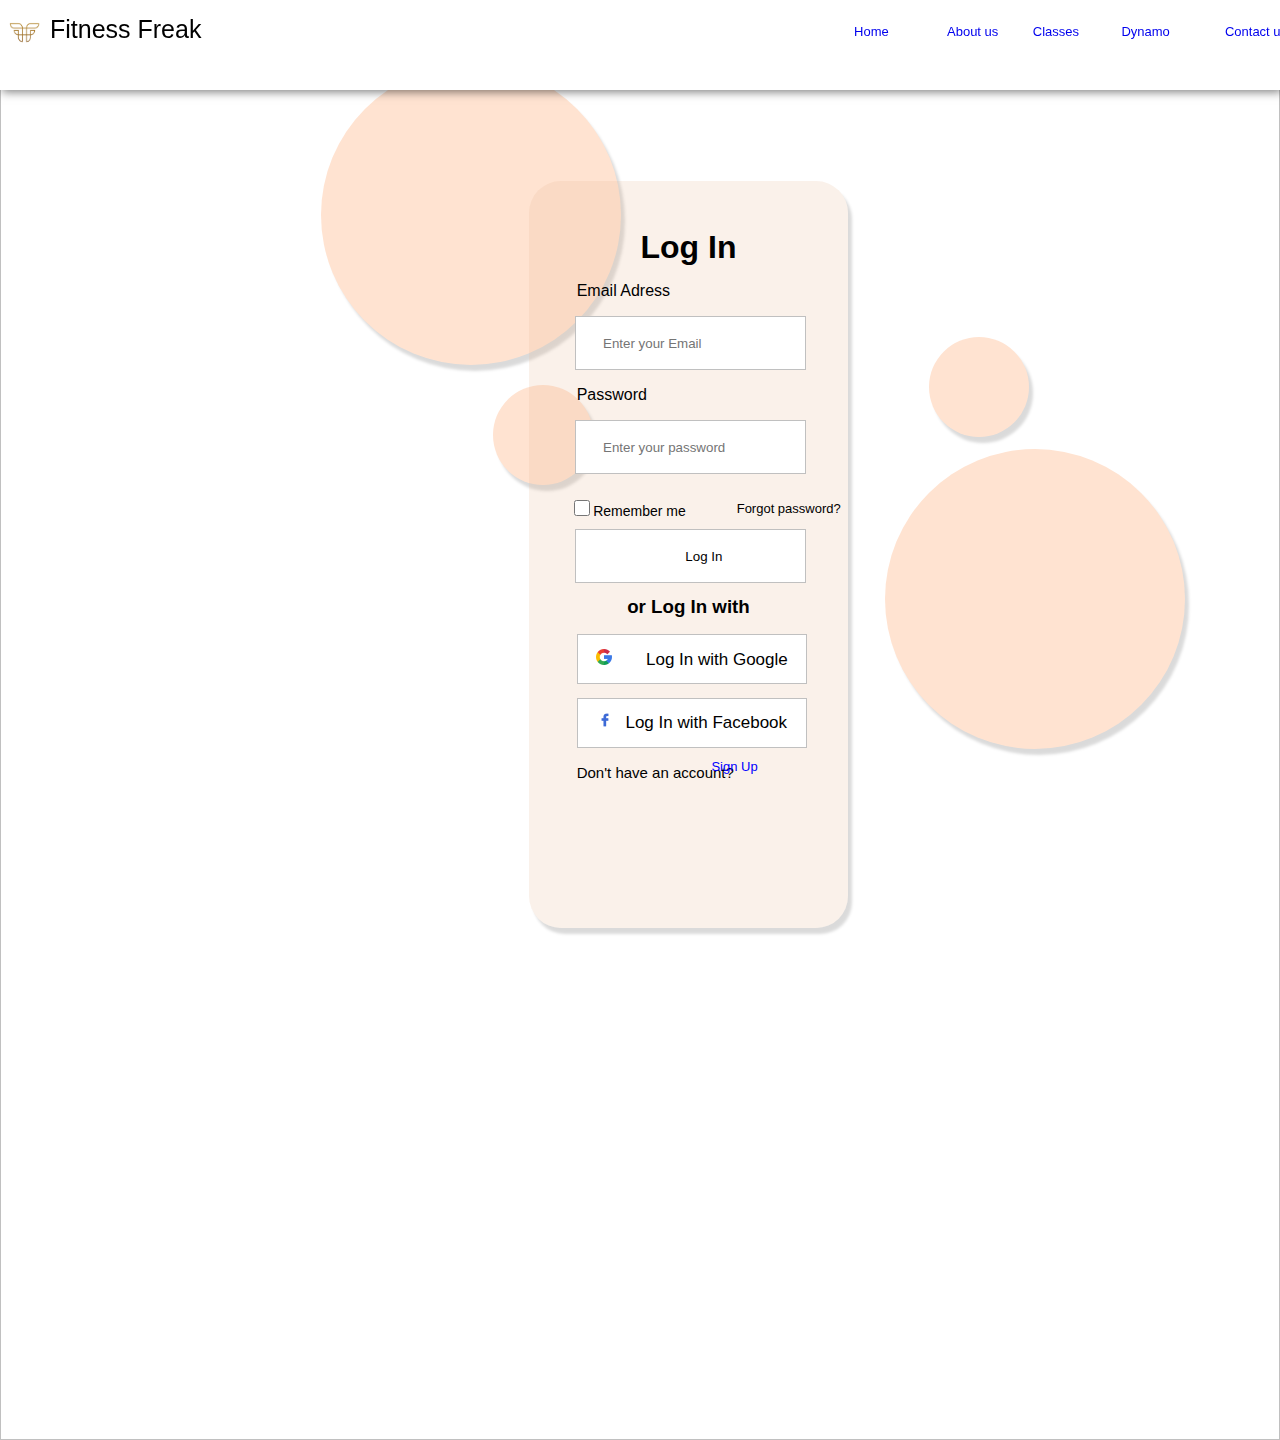
<file: login.html>
<!DOCTYPE html>
<html lang="en">
<head>
    <meta charset="UTF-8">
    <meta http-equiv="X-UA-Compatible" content="IE=edge">
    <meta name="viewport" content="width=device-width, initial-scale=1.0">
    <link rel="stylesheet" href="styles.css">
    <link rel="icon" href="./images/twice.jpg">
    <title>Login</title>
</head>
<body>
    <header>
        <nav>
            <div class="logo">
              <img src="./images/twice.jpg" alt="twice" class="ilogo"><span>Fitness Freak</span>
            </div>
          
            <ul>
                <li><a href="./landingPage.html">Home</a></li>
                <li><a href="./aboutUs.html">About us</a></li>
                <li><a href="./classes.html">Classes</a></li>
                <li><a href="./Dynamo.html">Dynamo</a></li>
                <li><a href="./contact.html">Contact us</a></li>
            </ul>
            <div class="contact">

            </div>
        </nav>
    </header>
    <section class="login">
       <div class="circled">
        <div class="circled1"></div>
        <div class="circled2"></div>
        <div class="circled3"></div>
        <div class="circled4"></div>
        </div>
        <div class="loginMain">
            <form action="./landingPage.html" method="get">
                <h1>Log In</h1>
                <label>Email Adress</label><input type="email" name="email" placeholder="Enter your Email">
                <label>Password</label><input type="password" name="password" placeholder="Enter your password">
                <input type="checkbox" name="remember" value="remember"><span>Remember me</span>
               <p>Forgot password?</p>
               <input type="submit" value="Log In" class="login">
               <h3>or Log In with</h3>
               

            </form>
            <div class="logbtns">
                <form action="https://accounts.google.com/signup/v2/webcreateaccount?flowName=GlifWebSignIn&flowEntry=SignUp" method="get">
            <button class="google"><img src="./images/google.jpg" alt="google"><span>Log In with Google </span></button>
        </form>
        <form action="https://www.facebook.com/" method="get">
            <button class="facebook"><img src="./images/facebook.jpg" alt="facebook"><span> Log In with Facebook</span></button>
        </form>
            </div>
              <div class="para">
                <p>Don't have an account?<a href="./signup.html"><span>Sign Up</span></a></p>
              </div>
            </div>
    </section>
</body>
</html>
</file>
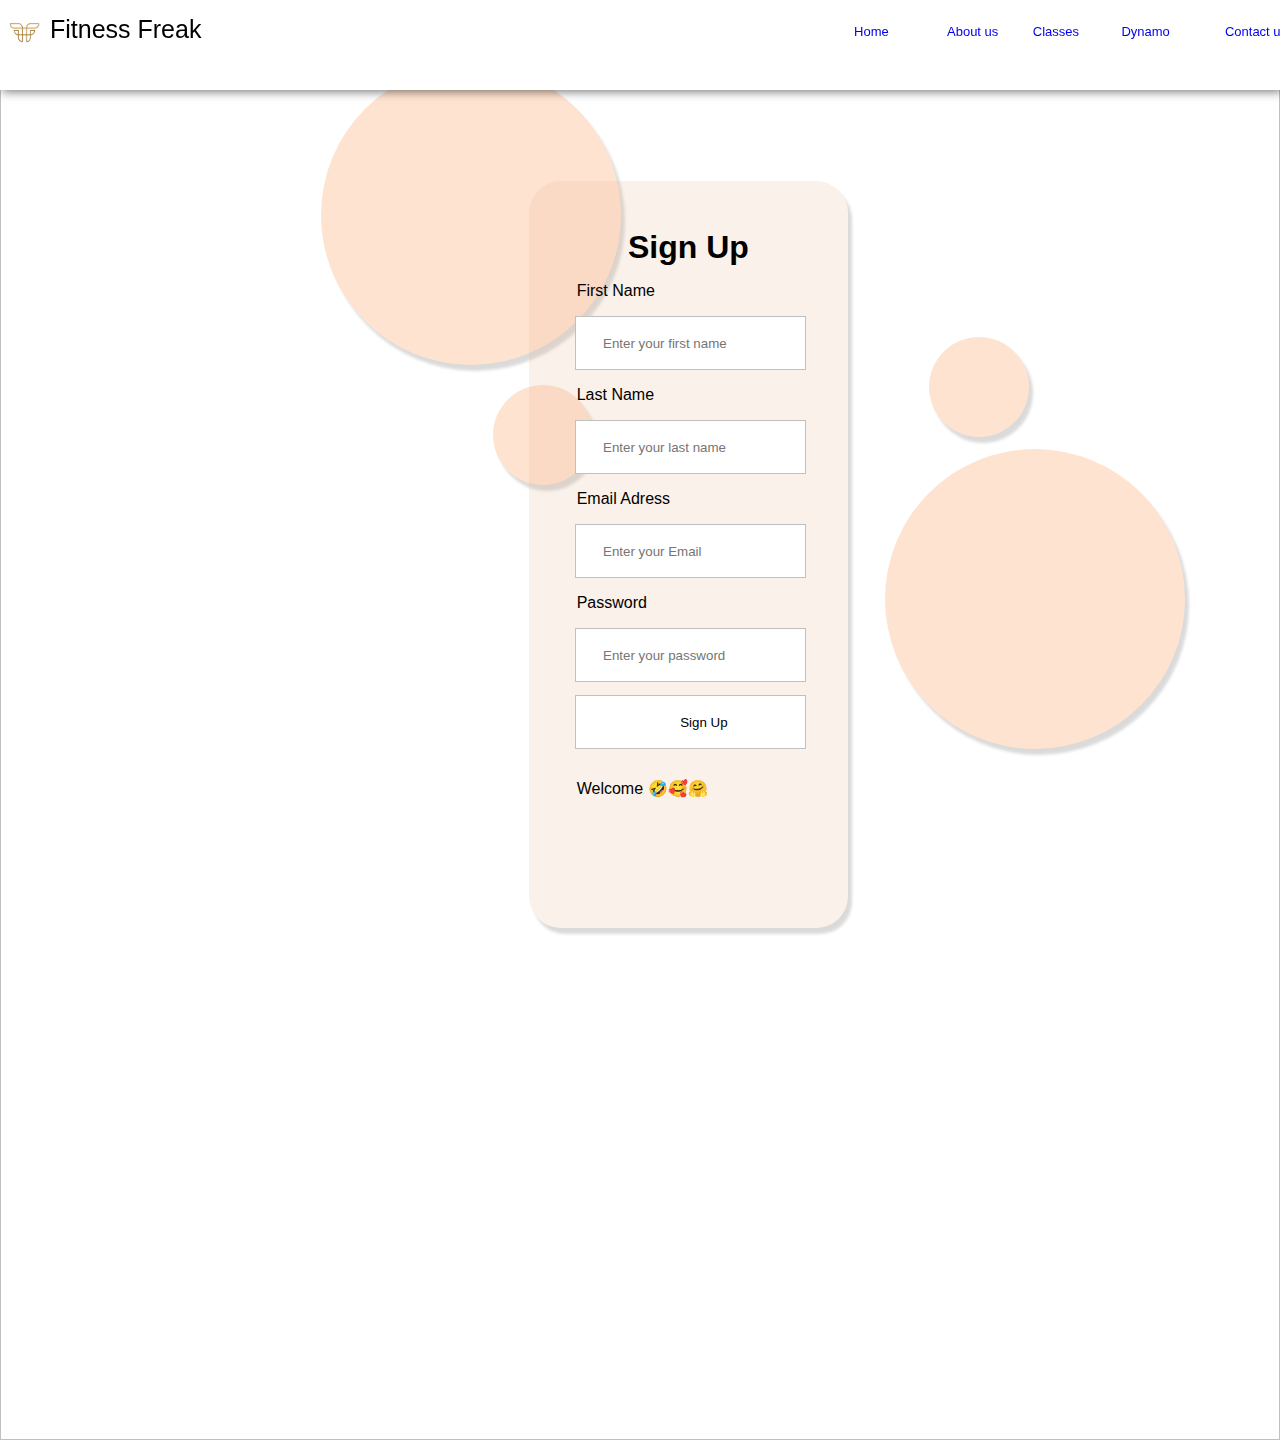
<file: signup.html>
<!DOCTYPE html>
<html lang="en">
<head>
    <meta charset="UTF-8">
    <meta http-equiv="X-UA-Compatible" content="IE=edge">
    <meta name="viewport" content="width=device-width, initial-scale=1.0">
    <link rel="stylesheet" href="styles.css">
    <title>Signup</title>
    <link rel="icon" href="./images/twice.jpg">
</head>
<body>
    <header>
        <nav>
            <div class="logo">
              <img src="./images/twice.jpg" alt="twice" class="ilogo"><span>Fitness Freak</span>
            </div>
          
            <ul>
                <li><a href="./landingPage.html">Home</a></li>
                <li><a href="./aboutUs.html">About us</a></li>
                <li><a href="./classes.html">Classes</a></li>
                <li><a href="./Dynamo.html">Dynamo</a></li>
                <li><a href="./contact.html">Contact us</a></li>
            </ul>
            <div class="contact">

            </div>
        </nav>
    </header>
    <section class="login">
        <div class="circled">
         <div class="circled1"></div>
         <div class="circled2"></div>
         <div class="circled3"></div>
         <div class="circled4"></div>
         </div>
         <div class="loginMain">
     

     <form>
        <h1>Sign Up</h1>
        <label>First Name</label><input type="text" name="fname" placeholder="Enter your first name">
        <label>Last Name</label><input type="text" name="lname" placeholder="Enter your last name">
        <label>Email Adress</label><input type="email" name="email" placeholder="Enter your Email">
        <label>Password</label><input type="password" name="password" placeholder="Enter your password">
        <input type="submit" value="Sign Up" class="login">
       </form>
        <p id="last">Welcome 🤣🥰🤗</p>
     </div>
    </section>
</body>
</html>
</file>
<file: styles.css>
*{
    padding: 0;
    margin: 0;
    box-sizing: border-box;
    scroll-behavior: smooth;

}
body{
  background-color: rgb(255, 227, 209);
  overflow-x: hidden;
}
header{
  background-color: white;
    height: 10vh;
    width: 100%;
    position: fixed;
    box-shadow: 2px 2px 9px rgb(0, 0, 0, 0.5);
    
}

nav{
    display: flex;
    justify-content: space-between;
     width: inherit;
}

ul,li,a{
    display: flex;
    justify-content: space-between;
    float: right;
    text-decoration: none;
    transform: translateX(55%);
}
li,a{
    padding: 12px 10px;
    font-family: 'Poppins', sans-serif;
    font-size: 13px;

}
li,a:hover{
    cursor: pointer;
    color: blue;
    
}
.ilogo{
    height: 50px;
    width: 50px;
    margin-top: 5px;
}
.logo{
    display: flex;
}
.logo span{
    font-family: 'Poppins', sans-serif;
    padding: 15px 0;
    font-size: 25px;
}
.circle{
    height: 500px;
    width: 500px;
    background-color: white;
    border-radius: 100%;
    margin-top: 10%;
   
   
}
.myimage{
   margin-top: 0;
   margin-left: 5%;
}
section{
    display: flex;
    gap: 15%;
}

.description {
   padding:15em 50px;
}
.description h1{
    font-size: 2cm;
    font-family: 'Poppins', sans-serif;
} 
.description p{
    font-size: 30px;
    font-family: 'Poppins', sans-serif;
    font-size: 20px;
}
.btn{
    min-height: 40px;
    width: 200px;
    border: 1px solid black;
    background-color: rgb(255, 227, 209);
    margin-top: 50px;
    font-family: 'Poppins', sans-serif;
}
.btn:hover{
   cursor: pointer;
   background-color: rgb(240, 184, 144);
   color: white;
   border: none;
   transform: scale(1);
}
.mybuttons{
    display: flex;
    gap: 1em;
}
.btn2{
    min-height: 40px;
    width: 200px;
    border: 1px solid black;
    background-color: rgb(255, 227, 209);
    margin-top: 50px;
    font-family: 'Poppins', sans-serif;
}
.btn2:hover{
   cursor: pointer;
   background-color: rgb(240, 184, 144);
   color: white;
   border: none;
   transform: scale(1);
}
.classTitle{
  text-align: center;
  padding-top: 8em;
  line-height: 2;
  font-family: 'Poppins', sans-serif;
    
}
.first{
    display: flex;
    gap: 4em;
    margin-left: 4em;
    margin-top: 4em;
    

}
.box1{
  background-image: url("./images/alex-shaw-kh9XApwKtm0-unsplash.jpg");
    height: 350px;
    width:300px;
    background-size: cover;
    border-radius: 20px 20px 0 0;
    
}

.box2{
  
    height: 350px;
    width:300px;
    background-image: url("./images/alora-griffiths-LOnMc8Rp1Qs-unsplash.jpg");
    background-size: cover;
    background-position: center;
    border-radius: 20px 20px 0 0;
}
.box3{
  background-image: url("./images/cathy-pham-3jAN9InapQI-unsplash.jpg");
    height: 350px;
    width:300px;
    background-size: cover;
    background-position: center;
    border-radius: 20px 20px 0 0;
}
.box4{
    background-image: url("./images/david-hofmann-90v3asMhhL0-unsplash.jpg");
    height: 350px;
    width:300px;
    background-size: cover;
    background-position: center;
    border-radius: 20px 20px 0 0;
}
.box5{
   background-image: url("./images/istockphoto-1301595825-612x612.jpg");
    height: 350px;
    width:300px;
    background-size: cover;
    background-position: center;
    border-radius: 20px 20px 0 0;
}
.sub1{
    height: 80px;
    width: 300px;
    background-color: white;
   margin-top: 17em
   
}
.sub1 h2{
 text-align: center;
 font-family: 'Poppins', sans-serif;
}
.sub1 p{
    text-align: center;
    font-family: 'Poppins', sans-serif;
    font-weight: normal;
    font-size: 15px;
}
    .second{
        display: flex;
        gap:  4em;
        margin-top: 30px;
        margin-left: 4em;
        margin-top: 4em;
    }
   
    .box6{
      background-image: url("./images/anastase-maragos-HyvE5SiKMUs-unsplash.jpg");
        height: 350px;
        width:300px;
        background-size: cover;
        background-position: center;
        border-radius: 20px 20px 0 0;
        
    }
    
    .box7{
      background-image: url("./images/anastase-maragos-YVz1LxVJqoA-unsplash.jpg");
        height: 350px;
        width:300px;
        background-size: cover;
        background-position: center;
        border-radius: 20px 20px 0 0;
    }
    .box8{
       background-image: url("./images/damir-spanic-3fmQEhzIi44-unsplash.jpg");
        height: 350px;
        width:300px;
        background-size: cover;
    background-position: center;
        border-radius: 20px 20px 0 0;
    }
    .box9{
        background-image: url("./images/meveen-anton-j7x37X32e-k-unsplash.jpg");
        height: 350px;
        width:300px;
        background-size: cover;
        background-position: center; 
        border-radius: 20px 20px 0 0;
    }
    .box10{
      background-image: url("./images/omid-armin-89poi2aVXX0-unsplash.jpg");
        height: 350px;
        width:300px;
        background-size: cover;
        background-position: center;
        border-radius: 20px 20px 0 0;
    }
    .three{
        display: flex;
        gap:  4em;
        margin-top: 30px;
        margin-left: 4em;
        margin-top: 4em;
     
    }
    .box9{
        background-image: url("./images/meveen-anton-j7x37X32e-k-unsplash.jpg");
        height: 350px;
        width:300px;
        background-size: cover;
        background-position: center; 
        border-radius: 20px 20px 0 0;
    }
    .box10{
      background-image: url("./images/omid-armin-89poi2aVXX0-unsplash.jpg");
        height: 350px;
        width:300px;
        background-size: cover;
        background-position: center;
        border-radius: 20px 20px 0 0;
    }
    .box11{
        background-image: url("./images/next.jpg");
        height: 350px;
        width:300px;
        background-size: cover;
        background-position: center; 
        border-radius: 20px 20px 0 0;
    }
    .box12{
      background-image: url("./images/sour-moha-IIhVeFFzFMQ-unsplash.jpg");
        height: 350px;
        width:300px;
        background-size: cover;
        background-position: center;
        border-radius: 20px 20px 0 0;
    }
    .view{
        height: 50px;
        width: 200px;
        background-color: white;
        border: 1px solid black;
        margin: 40px 52em;
    }
        .view:hover{
            cursor: pointer;
            background-color: rgb(240, 184, 144);
            color: white;
            border: none;
            transform: scale(1);
         

    }
    .classes{
        background-color: white;
    }
    .dynamo{
        padding-top: 20vh;
        height: 600px;
        padding-left: 4em;
        
    }
 .circle2{
     height: 530px;
     background-color: white;
     width: 500px;
     border-radius: 100%;
     margin: 5em 70px;
    
 }
 .more{
     margin-top: 12em;
 }
 .image1{
     height: 500px;
     width: 400px;
     border-radius: 100%;
     margin-top: 30px;
 }
.decoration{
 display: flex;
margin-top: 40px;
margin-left: -40px;
}

.training{
    height: 600px;
    width: 500px;
    background-color: white;
    border-radius: 20px;
    padding-top: 123px;
    font-family: 'Poppins', sans-serif;
    line-height: 2;
    margin-top: 5em;
   
}
.training:hover{
    cursor: pointer;
    box-shadow: -4px 5px 4px 5px silver;
    transform: scale(1);
  }
.diet{
    height: 600px;
    width: 500px;
    background-color: white;
    border-radius: 20px;
    padding-top: 123px;
    font-family: 'Poppins', sans-serif;
    line-height: 2;
    padding-left: 10px;
    margin-top: 5em;
}


.diet:hover{
  cursor: pointer;
  box-shadow: -4px 5px 4px 5px silver;
  transform: scale(1);
}
.importance{
    display: flex;
    margin: 10em 11em;
    font-family: 'Poppins', sans-serif;
    gap: 10em;
    text-align: center;

}
.motivation{
    height: 600px;
    width: 500px;
    background-color: white;
    border-radius: 20px;
    font-family: 'Poppins', sans-serif;
    padding-top: 123px;
   
    line-height: 2;
}
.motivation:hover{
    cursor: pointer;
    box-shadow: -4px 5px 4px 5px silver;
    transform: scale(1);
  }
.testmonies{
    height: 600px;
    width: 500px;
    background-color: white;
    font-family: 'Poppins', sans-serif;
    border-radius: 20px;
    padding-top: 123px;
    line-height: 2;
}
.testmonies:hover{
    cursor: pointer;
    box-shadow: -4px 5px 4px 5px silver;
    transform: scale(1);
  }
.courage{
    display: flex;
    margin: 100px 11em;
    gap: 10em;
    text-align: center;
}
.beat h1{
    text-align: center;
    padding-top: 6em;
}
.beat p{
   text-align: center;
}

.backgroundf{
    height: 130vh;
    width: 100%;
    background-image: url("./images/omid-armin-89poi2aVXX0-unsplash.jpg");
    background-size: cover;
   background-position: center;
  }
  .backgroundf h1{
    color: white;
    font-family: 'Poppins', sans-serif;
    font-size: 2cm;
    text-align: center;
    padding-top: 45vh;
    
  }
  .backgroundf p{
    color: white;
    font-family: 'Poppins', sans-serif;
    text-align: center;
    
  }
  button{
    height: 50px;
    width: 200px;
    
  }
  .fbuttons{
      display: flex;

  }
  .join{
    margin-top: 4em;
    margin-left: 40em;
    
  }
  .join:hover{
      background-color: rgb(235, 177, 135);
      color: white;
      border: none;
      font-family: 'Poppins', sans-serif;
  }
  .subscribe{
   margin: 4em 1em;
  }
  .subscribe:hover{
    background-color: rgb(235, 177, 135);
    color: white;
    border: none;
    font-family: 'Poppins', sans-serif;
}
  
  
  .ffooter{
    height: 30vh;
    width: 100%;
    background-color: white;
  }
  .ffooter .logo{
   margin: 3em 2em;
  }
  .fmenu ul {
   
    justify-content: space-between;
    float: left;
    text-decoration: none;
    margin-top: -4em;
    margin-left: -15em;
    
  }
  .fmenu ul li a{
      
    color: black;
  }
  
  .ficons ul{
     display: flex;
     justify-content: space-between;
     position: absolute;
     right: 18%;
     text-decoration: none;
     margin-top: -1em;
  }
  .ficons  h4{
     margin-top: -6em;
     font-family: 'Poppins', sans-serif;
     position: absolute;
     right: 14%;
    
  }
  
  .ficons ul li i{
    color: black;
    text-decoration: none;
    margin-top: -3em;
  }
   .copy p{
    padding-left:  35%;
    font-family: 'Poppins', sans-serif;
    padding-top: 2em;
    font-weight: normal;
    
  }
  .number h4{
    margin-top: -6em;
    font-family: 'Poppins', sans-serif;
    padding-left: 36%;
  }
  .number p{
    padding: 0 35%;
    font-family: 'Poppins', sans-serif;
  }
  .number p{
    padding-top: 15px;
    font-family: 'Poppins', sans-serif;
  }
  .more{
      margin-left: 14em;
      font-family: 'Poppins', sans-serif;
  }
  .oneMore{
   margin-top: 3em;
   margin-left: 20em;
   font-family: 'Poppins', sans-serif;
  }
  .twoMore {
    margin-top: 2em;
    font-family: 'Poppins', sans-serif;
   
  }

.main2{
    height: 225vh;
    width: 100%;
    background-color: white;
    
}
.maindy{
    display: flex;
    height: 140vh;
    width: 100%;
    padding-left: 3em;
    background-color: white;

}
.login{
  height: 160vh;
  width: 100%;
 
  background-color:  white;
}
 .login .loginMain{
  background-color: rgb(231, 183, 148,20%);

  height: 83vh;
  width: 25%;
   margin-left: -53em;
  /*margin-right: auto; */
  margin-top: 20vh;
  border-radius: 2em;
  /* opacity: 0.2; */
  box-shadow: 4px 6px 3px rgba(0, 0, 0, 0.144);
 
} 
.circled1{
  height: 300px;
  width: 300px;
  margin: 4em 20em;
  border-radius: 100%;
  background-color: rgb(255, 227, 209);
  box-shadow: 4px 6px 3px rgba(0, 0, 0, 0.144);
}
.circled2{
  height: 100px;
  width: 100px;
  margin-top: 24em;
  margin-left: -28em;
  border-radius: 100%;
  background-color: rgb(255, 227, 209);
  box-shadow: 4px 6px 3px rgba(0, 0, 0, 0.144);
}
.circled3{
  height: 100px;
  width: 100px;
  margin-top: 21em;
  margin-left: 21em;
  border-radius: 100%;
  background-color: rgb(255, 227, 209);
  box-shadow: 4px 6px 3px rgba(0, 0, 0, 0.144);
}
.circled4{
  height: 300px;
  width: 300px;
  margin-top: 28em;
  margin-left: -9em;
  border-radius: 100%;
  background-color: rgb(255, 227, 209);
  box-shadow: 4px 6px 3px rgba(0, 0, 0, 0.144);
}
.circled{
  display: flex;
}
form h1{
   font-family:  'Poppins', sans-serif;
   text-align: center;
   margin-top: 1.5em;
   font-family: 'Poppins', sans-serif;
   color: black;
}
label{
  display: block;
  margin: 1em 3em;
  color: black;
  font-family: 'Poppins', sans-serif;
 
}
input[type="email"],[type="password"],[type="submit"],[type="text"] {
  margin: 1em 3.5em;
  display: block;
  border: 1px solid silver;
  height: 6vh;
  width: 18vw;
  padding-left: 2em;
}
input[type="checkbox"]{
  margin-left: 3.5em;
  margin-top: 1em;
  height: 16px;
  width: 16px;
  font-size: 13px;
  padding-left: 4px;
  font-family: sans-serif;
}
form p{
  padding-left: 16em;
  font-size: 13px;
  font-family: 'Poppins', sans-serif;
  margin-top: -1.5em;
}
form span{
  font-family: sans-serif;
  font-size: 14px;
  padding-left: 3px;
}
form h3{
  text-align: center;
  font-family: 'Poppins', sans-serif;
}
.logbtns{
  display: block;
  margin: 1em 3em;
  
  
}
.login{
  background-color: white;
  
  border: 1px solid silver;
  font-family: 'Poppins', sans-serif;
}

.google{
  width: 18vw;
  background-color: white;
  border: 1px solid silver;
}
.facebook{
  margin-top: 1em;
  background-color: white;
  border: 1px solid silver;
  width: 18vw;
}
.para{
  padding-left: 3em;
}
.para  p{
  font-family: 'Poppins', sans-serif;
  font-size: 15px;
}
.para a{
  color: blue;
  margin-top: -2.6em;
  margin-right: 9em;

}
.google span{
   font-size: 17px;
   
   padding-left: 2em;
}
.facebook span{
  font-size: 17px;

  padding-left: 8px;
}
#last{
  padding-left: 3em;
  padding-top: 1em;
}
</file>
